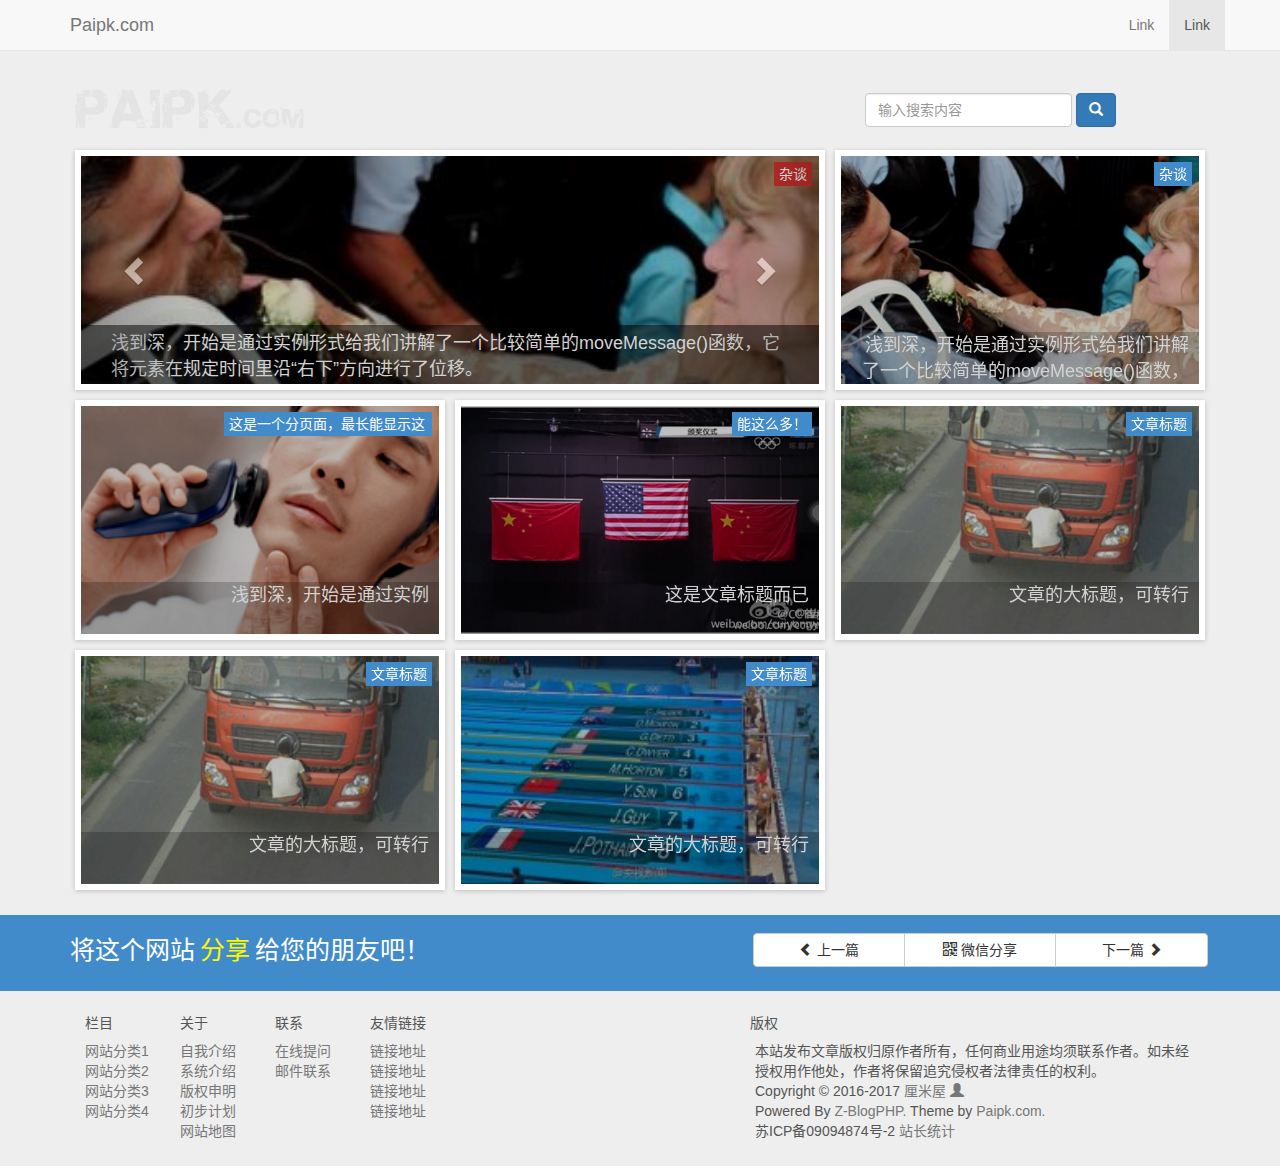
<file: index-pic.html>
<!DOCTYPE html>
<html lang="zh-CN">
<head>
    <meta charset="UTF-8">
    <meta http-equiv="X-UA-Compatible" content="IE=edge">
    <meta name="viewport" content="width=device-width, initial-scale=1">
    <title>网站图片列表模版</title>
    <link rel='stylesheet prefetch' href='style/bootstrap.min.css'>
    <!-- <link rel='stylesheet prefetch' href='http://apps.bdimg.com/libs/bootstrap/3.3.0/css/bootstrap.min.css'> -->
    <link rel="stylesheet prefetch" href="style/style.css">
</head>
<body id="index-pic">
<!-- 导航 -->
<div class="container">
	<nav class="navbar navbar-default navbar-fixed-top">
		<div class="container">
			<!-- Brand and toggle get grouped for better mobile display -->
			<div class="navbar-header">
				<button type="button" class="navbar-toggle collapsed" data-toggle="collapse" data-target="#bs-example-navbar-collapse-1" aria-expanded="false">
				<span class="sr-only">Toggle navigation</span>
				<span class="icon-bar"></span>
				<span class="icon-bar"></span>
				<span class="icon-bar"></span>
				</button>
				<a class="navbar-brand" href="#">Paipk.com</a>
			</div>
			<!-- Collect the nav links, forms, and other content for toggling -->
			<div class="collapse navbar-collapse" id="bs-example-navbar-collapse-1">
				<ul class="nav navbar-nav navbar-right">
					<li><a href="#">Link</a></li>
					<li class="active"><a href="#">Link</a></li>
				</ul>
			</div><!-- /.navbar-collapse -->
		</div><!-- /.container-fluid -->
	</nav>
	<div class="row head">
		<div class="col-sm-4 hidden-xs">
			<img src="images/logo.png" alt="网站LOGO">
		</div>
		<div class="col-sm-5 col-sm-offset-3 col-md-4 col-md-offset-4 search-box hidden-xs">
			<form class="navbar-form navbar-left" role="search">
				<div class="form-group">
					<input type="text" class="form-control" placeholder="输入搜索内容">
				</div>
				<button type="submit" class="btn btn-primary"><span class="glyphicon glyphicon-search"></span></button>
			</form>
		</div>
	</div>
</div>
<div class="container body">
	<div class="col-md-8 col-sm-12 post-list">
		<div id="carousel-example-generic" class="post-box carousel slide" data-ride="carousel">
			<!-- Wrapper for slides -->
			 <div class="carousel-inner" role="listbox">
			   <div class="item active">
			     <div class="top-box" style="background-image:url(images/test.png)">
			       <div class="tim"><a href="">11月<br>24</a></div>
			       <div class="cat">
			       	<a href="#">杂谈</a>
			       </div>
			       <div class="tit">
			       	<p></p>
			       	<h3><a href="#">浅到深，开始是通过实例形式给我们讲解了一个比较简单的moveMessage()函数，它将元素在规定时间里沿“右下”方向进行了位移。</a></h3>
			       </div>
			     </div>
			   </div>
			   <div class="item">
			     <div class="top-box" style="background-image:url(images/1.jpg)">
			     	<div class="tim"><a href="#">6月<br>29</a></div>
			     	<div class="cat">
			     		<a href="#">这是一个分页面，最长能显示这么多！</a>
			     	</div>
			     	<div class="tit">
						<p></p>
			     		<h3><a href="#">浅到深，开始是通过实例</a></h3>
			     	</div>
			     </div>
			   </div>
			 </div>
			 <!-- Controls -->
			   <a class="left carousel-control" href="#carousel-example-generic" role="button" data-slide="prev">
			     <span class="glyphicon glyphicon-chevron-left" aria-hidden="true"></span>
			     <span class="sr-only">Previous</span>
			   </a>
			   <a class="right carousel-control" href="#carousel-example-generic" role="button" data-slide="next">
			     <span class="glyphicon glyphicon-chevron-right" aria-hidden="true"></span>
			     <span class="sr-only">Next</span>
			   </a>
		</div>
	</div>
	<div class="col-md-4 col-sm-6 post-list">
		<div class="post-box" style="background-image:url(images/test.png)">
			<div class="tim"><a href="">11月<br>24</a></div>
			<div class="cat">
				<a href="#">杂谈</a>
			</div>
			<div class="tit">
				<p><a href="#">给我们讲解了一个比较简单的moveMessage()函数，它将元素在规定时间里沿“右下”方向进行了位移。然后，我们有对这个函数进行了改进。将原有的固定ID变成了可选择性的elementId，将原有的固定left，right值改变成可设置的</a></p>
				<hr>
				<h3><a href="#">浅到深，开始是通过实例形式给我们讲解了一个比较简单的moveMessage()函数，它将元素在规定时间里沿“右下”方向进行了位移。</a></h3>
			</div>
		</div>
	</div>
	<div class="col-md-4 col-sm-6 post-list">
		<div class="post-box" style="background-image:url(images/1.jpg)">
			<div class="tim"><a href="#">6月<br>29</a></div>
			<div class="cat">
				<a href="#">这是一个分页面，最长能显示这么多！</a>
			</div>
			<div class="tit">
				<p><a href="#">给我们讲向进行了位</a></p>
				<hr>
				<h3><a href="#">浅到深，开始是通过实例</a></h3>
			</div>
		</div>
	</div>
	<div class="col-md-4 col-sm-6 post-list">
		<div class="post-box" style="background-image:url(images/3.png)">
			<div class="tim"><a href="">12月<br>22</a></div>
			<div class="cat">
				<a href="#">能这么多！</a>
			</div>
			<div class="tit">
				<p><a href="#">给我们讲向进行了位这是一个分页面，最长能显示这么多！这是一个分页面多！</a></p>
				<hr>
				<h3><a href="#">这是文章标题而已</a></h3>
			</div>
		</div>
	</div>
	<div class="col-md-4 col-sm-6 post-list">
		<div class="post-box" style="background-image:url(images/2.jpg)">
			<div class="tim"><a href="">8月<br>18</a></div>
			<div class="cat">
				<a href="#">文章标题</a>
			</div>
			<div class="tit">
				<p><a href="#">文章导航：用于简单介绍文章所表述的内容，鼠标移动上去就显示</a></p>
				<hr>
				<h3><a href="#">文章的大标题，可转行</a></h3>
			</div>
		</div>
	</div>
	<div class="col-md-4 col-sm-6 post-list">
		<div class="post-box" style="background-image:url(images/2.jpg)">
			<div class="tim"><a href="">8月<br>18</a></div>
			<div class="cat">
				<a href="#">文章标题</a>
			</div>
			<div class="tit">
				<p><a href="#">文章导航：用于简单介绍文章所表述的内容，鼠标移动上去就显示</a></p>
				<hr>
				<h3><a href="#">文章的大标题，可转行</a></h3>
			</div>
		</div>
	</div>
	<div class="col-md-4 col-sm-6 post-list">
		<div class="post-box" style="background-image:url(images/4.jpg)">
			<div class="tim"><a href="">8月<br>7</a></div>
			<div class="cat">
				<a href="#">文章标题</a>
			</div>
			<div class="tit">
				<p><a href="#">文章导航：用于简单介绍文章所表述的内容，鼠标移动上去就显示</a></p>
				<hr>
				<h3><a href="#">文章的大标题，可转行</a></h3>
			</div>
		</div>
	</div>
	<div class="claerfix"></div>
</div>
<div class="container-fluid bottom">
	<div class="container"><div class="row">
		<div class="col-sm-7 bottom-div">
			<p>将这个网站<a href="#" class="bottom-a" role="button" data-toggle="modal" data-target="#myshare">分享</a>给您的朋友吧！</p>
		</div>
		<div class="btn-group col-sm-5 bottom-div">
			<a class="btn btn-default" href="#" role="button"><span class="glyphicon glyphicon-chevron-left"></span>&nbsp;上一篇</a>
			<a class="btn btn-default" href="#" role="button" data-toggle="modal" data-target="#myshare"><span class="glyphicon glyphicon-qrcode"></span>&nbsp;微信分享</a>
			<a class="btn btn-default" href="#" role="button">下一篇&nbsp;<span class="glyphicon glyphicon-chevron-right"></span></a>
		</div>
	</div></div>
</div>
<!-- Modal -->
<div class="modal fade" id="myshare" tabindex="-1" role="dialog" aria-labelledby="myModalLabel">
  <div class="modal-dialog" role="document">
    <div class="modal-content">
      <div class="modal-header">
        <button type="button" class="close" data-dismiss="modal" aria-label="Close"><span aria-hidden="true">&times;</span></button>
        <h4 class="modal-title" id="myModalLabel">谢谢您的分享</h4>
      </div>
      <div class="modal-body">
        <img src="images/1.jpg" class="img-responsive center-block" alt="...">
        <p class="text-center weixin-share-p">打开微信，点击底部的“发现”，<br>使用“扫一扫”即可将网页分享至朋友圈</p>
<!-- baidu share -->
        	<div class="bdsharebuttonbox"><a href="#" class="bds_more" data-cmd="more"></a><a title="分享到QQ空间" href="#" class="bds_qzone" data-cmd="qzone"></a><a title="分享到新浪微博" href="#" class="bds_tsina" data-cmd="tsina"></a><a title="分享到腾讯微博" href="#" class="bds_tqq" data-cmd="tqq"></a><a title="分享到人人网" href="#" class="bds_renren" data-cmd="renren"></a><a title="分享到QQ好友" href="#" class="bds_sqq" data-cmd="sqq"></a><a title="分享到复制网址" href="#" class="bds_copy" data-cmd="copy"></a><a title="分享到打印" href="#" class="bds_print" data-cmd="print"></a></div>
<script>window._bd_share_config={"common":{"bdSnsKey":{},"bdText":"","bdMini":"2","bdMiniList":false,"bdPic":"","bdStyle":"0","bdSize":"32"},"share":{}};with(document)0[(getElementsByTagName('head')[0]||body).appendChild(createElement('script')).src='http://bdimg.share.baidu.com/static/api/js/share.js?v=89860593.js?cdnversion='+~(-new Date()/36e5)];</script><!-- baidu share end-->
      </div>
      <div class="modal-footer">
        <button type="button" class="btn btn-default" data-dismiss="modal">关闭窗口</button>
      </div>
    </div>
  </div>
</div><!-- Modal end -->
<div class="container-fluid footer">
	<div class="container">
		<div class="footer-list col-sm-2 col-md-1">
			<h5>栏目</h5>
			<ul>
				<li><a href="#" title="...">网站分类1</a></li>
				<li><a href="#" title="...">网站分类2</a></li>
				<li><a href="#" title="...">网站分类3</a></li>
				<li><a href="#" title="...">网站分类4</a></li>
			</ul>
		</div>
		<div class="footer-list col-sm-2 col-md-1">
			<h5>关于</h5>
			<ul>
				<li><a href="#" title="...">自我介绍</a></li>
				<li><a href="#" title="...">系统介绍</a></li>
				<li><a href="#" title="...">版权申明</a></li>
				<li><a href="#" title="...">初步计划</a></li>
				<li><a href="#" title="...">网站地图</a></li>
			</ul>
		</div>
		<div class="footer-list col-sm-2 col-md-1">
			<h5>联系</h5>
			<ul>
				<li><a href="#" title="...">在线提问</a></li>
				<li><a href="#" title="...">邮件联系</a></li>
			</ul>
		</div>
		<div class="footer-list col-sm-2 col-md-1">
			<h5>友情链接</h5>
			<ul>
				<li><a href="#" title="...">链接地址</a></li>
				<li><a href="#" title="...">链接地址</a></li>
				<li><a href="#" title="...">链接地址</a></li>
				<li><a href="#" title="...">链接地址</a></li>
			</ul>
		</div>
		<div class="footer-list col-sm-4 col-md-offset-3 col-md-5">
			<h5>版权</h5>
			<p>本站发布文章版权归原作者所有，任何商业用途均须联系作者。如未经授权用作他处，作者将保留追究侵权者法律责任的权利。</p>
			<p>Copyright © 2016-2017 <a href="#">厘米屋</a>&nbsp;<a href="#"><span class="glyphicon glyphicon-user"></span></a></p>
			<p>Powered By <a href="#">Z-BlogPHP.</a> Theme by <a href="http://www.paipk.com" title="网站版权归拍拍看科技所有" target="_blank" >Paipk.com.</a></p>
			<p>苏ICP备09094874号-2 <a href="#" target="_blank">站长统计</a></p>
		</div>
	</div>
</div>
</body>
<script src='js/jquery.min.js'></script>
<script src='js/bootstrap.min.js'></script>
<!-- <script src='http://apps.bdimg.com/libs/jquery/2.1.1/jquery.min.js'></script>
<script src='http://apps.bdimg.com/libs/bootstrap/3.3.0/js/bootstrap.min.js'></script> -->
</html>
</file>
<file: style/style.css>
/*for limiwu.com*/
@import url(color.css);

body{
	padding-top:70px;
	font-family:"微软雅黑","Helvetica Neue",Helvetica,Arial,sans-serif;
}
@media (max-width: 749px){
	body{
		padding-top:55px;
	}
}
.cat>a:hover,
.tit>p>a:hover,
.tit>h3>a:hover,
.tim>a,
.list-left a{
	text-decoration: none;
}
.post-box,
.post-box:hover,
.post-box .tim,
.post-box:hover .tim,
.tit p,
.tit p:hover,
.tit hr,
.tit hr:hover,
.post-box .tit,
.post-box:hover .tit,
.post-box .tit h3,
.post-box:hover .tit h3,
.post-box .tit>h3>a,
.post-box:hover .tit>h3>a,
#divPrevious li:hover,
#divPrevious li{
	-webkit-transition: all .8s;
	-moz-transition: all .8s;
	-ms-transition: all .8s;
	-o-transition: all .8s;
	transition: all .8s;
}
.body{
	padding-bottom: 20px;
}
.post-list,
.left-list{
	padding:5px;
}
.top-box,
.post-box,
.more-text-box,
.media-box{
	overflow: hidden;
	background-repeat:no-repeat;
	background-position:center center;
	background-size:cover;
}
.top-box,
.post-box,
.more-text-box{
	height:240px;
}
.media-box{
	position: relative;
	height:120px;
	width: 180px;
}
.media-box:after{
	content:" ";
	position:absolute;
	top:0px;
	left:0px;
	right:0px;
	bottom: 0px;
}
.media-box:after,
.media-box:hover:after,
#divPrevious li p,
#divPrevious li:hover p{
	-webkit-transition:all 0.2s ease-in-out;
	-moz-transition:all 0.2s ease-in-out;
	-o-transition:all 0.2s ease-in-out;
	-ms-transition:all 0.2s ease-in-out;
	transition:all 0.2s ease-in-out;
}
.post-box{
	border-style:solid;
	border-width:6px;
}
.cat{
	position: relative;
	float: right;
	padding: 2px 5px;
	margin-right:-66px;
	margin-top: 6px;
	overflow: hidden;
	text-transform: uppercase;
	max-width: 208px;
	max-height: 24px;
	z-index: 10;
}
.tim{
	position: relative;
	float: right;
	font-size: 28px;
	font-weight: bold;
	line-height:30px;
	margin-top:30px;
	padding: 5px;
	text-align: right;
	text-transform: uppercase;
	width:73px;
	z-index: 29;
}
.post-box .tim{
	filter:alpha(Opacity=0);
	-moz-opacity:0;
	opacity: 0;
}
.post-box:hover .tim{
	filter:alpha(Opacity=100);
	-moz-opacity:1;
	opacity:1;
}
.tit{
	padding:130px 0px 5px;
	height: 240px;
}
.tit hr{
	margin:5px 10px;
	padding: 0px;
}
.tit>p{
	margin: 0;
	padding-left:10px;
	padding-right:10px;
	height: 34px;
	line-height: 18px;
	overflow: hidden;
	text-indent: 2em;
}
.tit p,
.tit hr{
	filter:alpha(Opacity=0);
	-moz-opacity:0;
	opacity: 0;
}
.post-box:hover .tit p,
.post-box:hover .tit hr{
	filter:alpha(Opacity=100);
	-moz-opacity:1;
	opacity: 1;
}
.tit>h3{
	font-size: 18px;
	margin-top: 5px;
	padding-left:10px;
	padding-right:10px;
	overflow: hidden;
	height: 60px;
	line-height: 26px;
	text-align: right;
}
.top-box .tit>h3{
	text-align:left;
	padding-left:30px;
	padding-right:30px;
	padding-top:5px;
}
.bottom>div{
	padding-top: 18px;
	padding-bottom: 12px;
}
.bottom-div p{
	font-size: 2.5rem;
}
@media (max-width: 749px) {
	.bottom-div p{
		font-size:16px;
		text-align: center;
	}
	.bottom>div{
	padding-top: 10px;
	padding-bottom: 12px;
	}
}
.bottom-a{
	margin-left:.2em;
	margin-right:.2em;
}
.bdsharebuttonbox{
	max-width: 304px;
	margin: 0px auto;
}
.weixin-share-p{
	margin-top: 10px;
}
.bottom-div .btn{
	width: 33.333333%;
}
.footer{
	padding-top: 15px;
	padding-bottom: 15px;
}
@media (max-width: 749px){
	.footer{
		padding-top: 5px;
		padding-bottom: 5px;
	}
	.footer h5{
		padding-top: 5px;
	}
}
.footer-list ul{
	list-style: none;
	padding: 0px;
}
@media (max-width: 749px){
	.footer-list{
		margin-right: -30px;
		margin-left: -30px;
	}
	.footer-list>ul li{
	display: inline-block;
	padding-right: 5px;
	padding-left: 5px;
	}
}
.footer-list p{
	margin: 0px 5px;
}
/*single*/
.search-box{
	margin-top: 15px;
}
.breadcrumb{
	margin: 0px;
	padding: 2px 0px;
}
.single-body{
	margin-bottom: 10px;
}
.single-nav{
	margin-bottom: 5px;
}
.single-box{
	padding: 5px;
}
.single-left{
	padding:20px 50px;
}
.list-left{
	padding:20px;
}
@media (max-width: 749px){
	.single-box{
		padding: 5px 0px;
	}
	.single-left,
	.list-left{
		padding:10px;
	}
}
.single-left>h1{
	font-size: 24px;
	font-weight: bolder;
	margin: 0 0 20px 0;
	line-height: 30px;
	text-align: center;
}
.Subtitle{
	margin-top:-5px;
	margin-bottom: 20px;
	font-size: 14px;
}
.time{
	font-size: 14px;
	text-align: center;
}
@media (max-width: 749px){
	.single-left>h1,
	.time{
	text-align:left;
	}
	.single-left>h1{
	font-size: 20px;
	font-weight: 500;
	margin: 0 0 10px 0;
	}
}
.time{
	padding-bottom:18px;
	margin-bottom: 18px;
}
.single-left p,
.single-left li{
	font-size: 16px;
	line-height: 28px;
}
.single-left ul p,
.single-left ol p{
	margin: 0;
}
.single-left img,
.list-left .media-body img{
	display: block;
	max-width: 100%;
	height: auto;
}
.flip{
	padding:10px auto;
	margin:30px auto;
}
p.next-pre-text{
	margin-top:50px;
	margin-bottom:0px;
}
p.next-pre-text:last-child{
	margin-top:0px;
}
.next-pre-text a:hover,
.next-pre-text a:focus,
.more-text-box p a:hover,
.more-text-box p a:focus,
.istop p a:hover,
.istop p a:focus{
	text-decoration: none;
}
.more-share{
	margin-top: 15px;
	margin-bottom: 15px;
}
.more-text{
	margin-bottom:15px;
	margin-left: -5px;
	margin-right: -5px;
	padding:0px;
}
@media (max-width: 749px){
	.more-text{
		margin-left:3px;
		margin-right:3px;
	}
}
.more-text>div{
	padding:5px;
}
.more-text-box p.more-text-title{
	height: 36px;
	margin-top: 204px;
	font-size: 16px;
	text-align: center;
	white-space:nowrap;
	text-overflow:ellipsis;
	overflow:hidden;
}
.more-text-box p.more-text-title a{
	margin-left:10px;
	margin-right:10px; 
}
.more-text-box p.BMT-title{
	padding-top: 80px;
	font-size: 16px;
	height: 240px;
	text-align: center;
	white-space:nowrap;
	text-overflow:ellipsis;
	overflow:hidden;
}
@media (max-width: 749px){
	.more-text-box p.BMT-title{
		margin-top: -240px;
	}
}
.more-text-box p.BMT-title a{
	padding:10px;
}
@media (min-width: 749px){
	.more-text-box p.BMT-title{
		padding-left: 40px;
		padding-right: 40px;
	}
	.more-text-box:hover p.more-text-title{
		opacity: 0;
	}
	.more-text-box:hover p.BMT-title{
		animation:p_come .5s ease-out;
		animation-fill-mode:forwards;
	}
	@keyframes p_come{
		0%{margin-top:-240px;}
		100%{margin-top:0px;}
	}
	.more-text-box p.BMT-title{
		animation:p_out .5s ease-out;
		animation-fill-mode:forwards;
	}
	@keyframes p_out{
		0%{margin-top:0px;}
		100%{margin-top:-240px;}
	}
}
.comment-post{
	margin-top: 30px;
}
.comment-box{
	margin-top: 10px;
}
.comment-post>h4,
.comment-box>h4{
	padding-left:35px;
	margin-bottom: 20px;
	font-weight: bold;
}
.comment-box img{
	width: 64px;
	height: auto;
	border-radius:50%;
	padding:2px;
}
.comment-box a:hover img{
	transform: rotate(35deg);
	-webkit-transform: rotate(35deg);
	-moz-transform: rotate(35deg);
	-o-transform: rotate(35deg);
	-ms-transform: rotate(35deg);
}
.comment-box a img,
.comment-box a:hover img{
	-webkit-transition: all .3s;
	-moz-transition: all .3s;
	-ms-transition: all .3s;
	-o-transition: all .3s;
	transition: all .3s;
}
.comments{
	padding:0px 35px;
}
.media-heading{
	font-weight: bold;
}
.media-heading b{
	font-size:12px;
	font-weight:300;
}
#index-list .media-list {
    margin-top: 18px;
}
@media (max-width: 749px){
	.comment-post>h4,
	.comment-box>h4{
		padding-left:2px;
	}
	.comments{
		padding:0px 2px;
	}
	.media-heading b{
		display: none;
	}
	.comment-box img{
		width:40px;
	}
	.media-heading{
		font-size: 15px;
		margin-bottom: 0px;
	}
	.comment-box,
	.comment-post{
		padding-left:10px;
		padding-right:10px;
	}
}
/*.single-right*/
.widget{
	margin-bottom: 10px;
}
.widget h5{
	margin: 0px;
	padding:5px 10px 8px;
	white-space:nowrap;
	text-overflow:ellipsis;
	overflow:hidden;
	font-size:16px;
}
.widget>div{
	padding:10px;
}
#tbCalendar{
	margin: 0 auto;
}
#tbCalendar td,
#tbCalendar th {
	padding: 5px;
	text-align: center
}
#tbCalendar caption {
	padding: 6px 0;
	text-align: center
}
#divFavorites div,
#divFavorites ul,
#divLinkage div,
#divLinkage ul,
#divCatalog div,
#divCatalog ul,
#divMisc div,
#divMisc ul,
#divTags div,
#divTags ul,
#divPrevious div,
#divPrevious ul{
	list-style: none;
	display: inline-block;
}
#divFavorites ul,
#divLinkage ul,
#divCatalog ul,
#divMisc ul,
#divTags ul{
	margin-left:-40px;
	margin-bottom:0px;
}
#divFavorites li,
#divLinkage li,
#divCatalog li,
#divTags li{
	margin: 0 3px 3px 0;
	padding: 1px 10px 3px;
	display: inline-block;
	-moz-border-radius: 1px;
	-khtml-border-radius: 1px;
	-webkit-border-radius: 1px;
	border-radius: 1px;
}
#divMisc li{
	display: inline-block;
	padding: 3px;
}
#divFavorites li a:hover,
#divLinkage li a:hover,
#divCatalog li a:hover,
#divMisc li a:hover,
#divTags li a:hover,
#divPrevious li a:hover{
	text-decoration: none;
}
#divComments ul,
#divArchives ul,
#divPrevious ul{
	margin-left:-40px;
}
#divComments li,
#divPrevious li{
	margin-bottom: 10px;
	list-style-type: none;
}
#divArchives li{
	width: 49%;
	display: inline-block;
	text-align: center;
	list-style-type: none;
}
.img-comment {
	width: 40px;
	height: 40px;
	float: left;
	margin-right:10px;
	border-radius:10%;
}
.tag-count{
	font-size: 10px;
}
.list-left .media-left{
	padding-right:20px;
}
@media (max-width: 749px){
	.list-left .media-left{
		display:block;
		width: 100%;
		padding-right:0px;
	}
	.media-box{
		width: 100%;
	}
}
.list-left .media-body hr{
	margin-bottom:5px;
	margin-top:5px;
}
.media small{
	margin-left: .5em;
}
.list-left h4{
	font-weight: bold;
}
@media (min-width: 479px){
	.list-left h4{
		margin-top:0px;
		margin-bottom:20px;
		font-size: 24px;
	}
}
.list-left a,
.list-left a:hover{
	-webkit-transition: all .3s;
	-moz-transition: all .3s;
	-ms-transition: all .3s;
	-o-transition: all .3s;
	transition: all .3s;
}
.list-left h6 a,
.list-left h6 span{
	padding-left: .2em;
	padding-right: .2em;
}
@media (min-width: 749px){
	.list-left h6{
		text-align: right;
	}
	.list-left>ul>li{
		margin-top:32px;
		padding-bottom:30px;
	}
}
#index-list .post-box,
#index-there .post-box{
	margin-bottom:10px;
}
#index-list pre,
#index-there pre{
	white-space: pre-wrap;
	word-wrap: break-word;
}
.istop p a{
	font-weight: 700;
}
.istop span{
	margin-left:10px;
	margin-right:5px;
}
.istop b{
	float: right;
	margin-right: 10px;
}
#divPrevious li img{
	width:100%;
	height:auto;
}
#divPrevious li p{
	margin-bottom:0;
}
#divPrevious li{
	border: 1px solid white;
}
</file>
